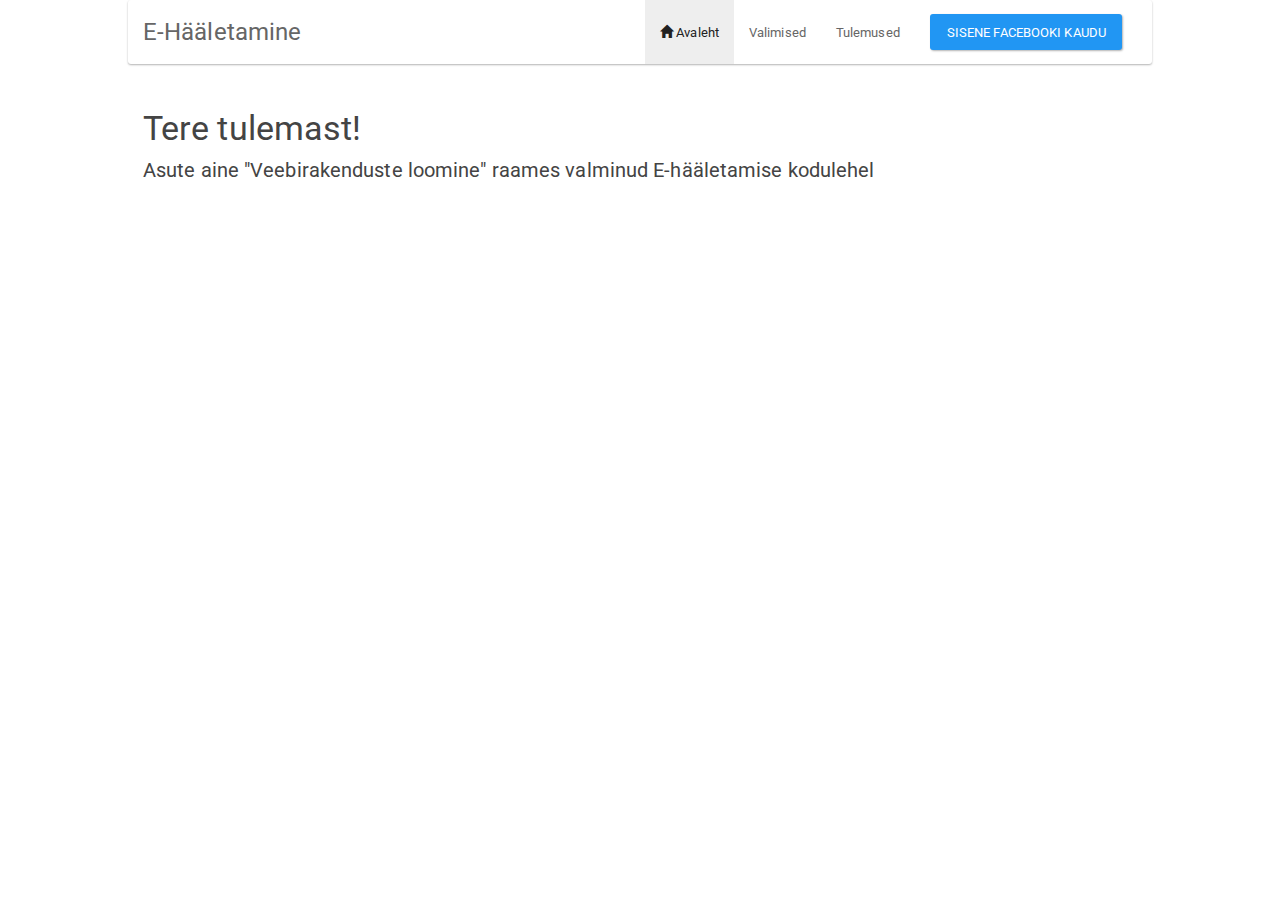
<file: index.html>
<!DOCTYPE html>
<html data-ng-app="EHaaletamineApp">
<head lang="en">
    <meta charset="UTF-8">
    <title>E-h&auml;&auml;letamine</title>
    <link rel="stylesheet" type="text/css" href="css/bootstrap-papertheme.css">
    <link rel="stylesheet" type="text/css" href="css/style.css">

    <!-- angular -->
    <script src="js/angular.min.js"></script>
    <script src="js/jquery-1.11.2.min.js"></script>
    <script src="js/angular-route.js"></script>
    <script src="js/angular-messages.min.js"></script>
    <script src="js/ngFacebook.js"></script>
    <!-- bootstrap -->
    <script src="js/bootstrap.js"></script>

    <!-- App script-->
    <script src="app/js/main.js"></script>
</head>

<body data-ng-controller="FBCtrl">
<!-- Header -->
<div data-ng-include="'app/partials/blocks/header.html'"></div>


<!-- Sisu -->
<div class="container">
    <div data-ng-view></div>
</div>

</body>
</html>
</file>
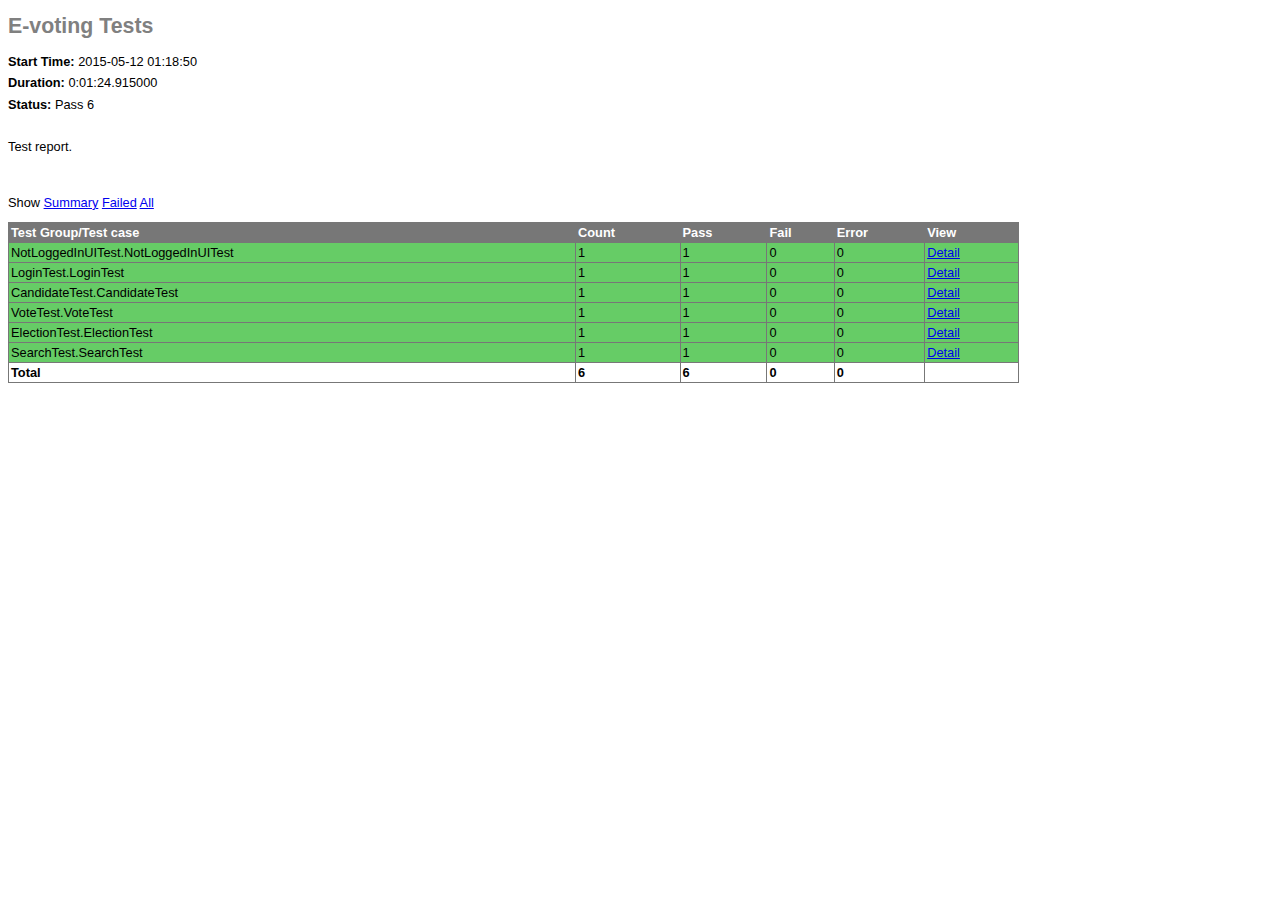
<file: tests/result.html>
<?xml version="1.0" encoding="UTF-8"?>
<!DOCTYPE html PUBLIC "-//W3C//DTD XHTML 1.0 Strict//EN" "http://www.w3.org/TR/xhtml1/DTD/xhtml1-strict.dtd">
<html xmlns="http://www.w3.org/1999/xhtml">
<head>
    <title>E-voting Tests</title>
    <meta name="generator" content="HTMLTestRunner 0.8.2"/>
    <meta http-equiv="Content-Type" content="text/html; charset=UTF-8"/>
    
<style type="text/css" media="screen">
body        { font-family: verdana, arial, helvetica, sans-serif; font-size: 80%; }
table       { font-size: 100%; }
pre         { }

/* -- heading ---------------------------------------------------------------------- */
h1 {
	font-size: 16pt;
	color: gray;
}
.heading {
    margin-top: 0ex;
    margin-bottom: 1ex;
}

.heading .attribute {
    margin-top: 1ex;
    margin-bottom: 0;
}

.heading .description {
    margin-top: 4ex;
    margin-bottom: 6ex;
}

/* -- css div popup ------------------------------------------------------------------------ */
a.popup_link {
}

a.popup_link:hover {
    color: red;
}

.popup_window {
    display: none;
    position: relative;
    left: 0px;
    top: 0px;
    /*border: solid #627173 1px; */
    padding: 10px;
    background-color: #E6E6D6;
    font-family: "Lucida Console", "Courier New", Courier, monospace;
    text-align: left;
    font-size: 8pt;
    width: 500px;
}

}
/* -- report ------------------------------------------------------------------------ */
#show_detail_line {
    margin-top: 3ex;
    margin-bottom: 1ex;
}
#result_table {
    width: 80%;
    border-collapse: collapse;
    border: 1px solid #777;
}
#header_row {
    font-weight: bold;
    color: white;
    background-color: #777;
}
#result_table td {
    border: 1px solid #777;
    padding: 2px;
}
#total_row  { font-weight: bold; }
.passClass  { background-color: #6c6; }
.failClass  { background-color: #c60; }
.errorClass { background-color: #c00; }
.passCase   { color: #6c6; }
.failCase   { color: #c60; font-weight: bold; }
.errorCase  { color: #c00; font-weight: bold; }
.hiddenRow  { display: none; }
.testcase   { margin-left: 2em; }


/* -- ending ---------------------------------------------------------------------- */
#ending {
}

</style>

</head>
<body>
<script language="javascript" type="text/javascript"><!--
output_list = Array();

/* level - 0:Summary; 1:Failed; 2:All */
function showCase(level) {
    trs = document.getElementsByTagName("tr");
    for (var i = 0; i < trs.length; i++) {
        tr = trs[i];
        id = tr.id;
        if (id.substr(0,2) == 'ft') {
            if (level < 1) {
                tr.className = 'hiddenRow';
            }
            else {
                tr.className = '';
            }
        }
        if (id.substr(0,2) == 'pt') {
            if (level > 1) {
                tr.className = '';
            }
            else {
                tr.className = 'hiddenRow';
            }
        }
    }
}


function showClassDetail(cid, count) {
    var id_list = Array(count);
    var toHide = 1;
    for (var i = 0; i < count; i++) {
        tid0 = 't' + cid.substr(1) + '.' + (i+1);
        tid = 'f' + tid0;
        tr = document.getElementById(tid);
        if (!tr) {
            tid = 'p' + tid0;
            tr = document.getElementById(tid);
        }
        id_list[i] = tid;
        if (tr.className) {
            toHide = 0;
        }
    }
    for (var i = 0; i < count; i++) {
        tid = id_list[i];
        if (toHide) {
            document.getElementById('div_'+tid).style.display = 'none'
            document.getElementById(tid).className = 'hiddenRow';
        }
        else {
            document.getElementById(tid).className = '';
        }
    }
}


function showTestDetail(div_id){
    var details_div = document.getElementById(div_id)
    var displayState = details_div.style.display
    // alert(displayState)
    if (displayState != 'block' ) {
        displayState = 'block'
        details_div.style.display = 'block'
    }
    else {
        details_div.style.display = 'none'
    }
}


function html_escape(s) {
    s = s.replace(/&/g,'&amp;');
    s = s.replace(/</g,'&lt;');
    s = s.replace(/>/g,'&gt;');
    return s;
}

/* obsoleted by detail in <div>
function showOutput(id, name) {
    var w = window.open("", //url
                    name,
                    "resizable,scrollbars,status,width=800,height=450");
    d = w.document;
    d.write("<pre>");
    d.write(html_escape(output_list[id]));
    d.write("\n");
    d.write("<a href='javascript:window.close()'>close</a>\n");
    d.write("</pre>\n");
    d.close();
}
*/
--></script>

<div class='heading'>
<h1>E-voting Tests</h1>
<p class='attribute'><strong>Start Time:</strong> 2015-05-12 01:18:50</p>
<p class='attribute'><strong>Duration:</strong> 0:01:24.915000</p>
<p class='attribute'><strong>Status:</strong> Pass 6</p>

<p class='description'>Test report.</p>
</div>



<p id='show_detail_line'>Show
<a href='javascript:showCase(0)'>Summary</a>
<a href='javascript:showCase(1)'>Failed</a>
<a href='javascript:showCase(2)'>All</a>
</p>
<table id='result_table'>
<colgroup>
<col align='left' />
<col align='right' />
<col align='right' />
<col align='right' />
<col align='right' />
<col align='right' />
</colgroup>
<tr id='header_row'>
    <td>Test Group/Test case</td>
    <td>Count</td>
    <td>Pass</td>
    <td>Fail</td>
    <td>Error</td>
    <td>View</td>
</tr>

<tr class='passClass'>
    <td>NotLoggedInUITest.NotLoggedInUITest</td>
    <td>1</td>
    <td>1</td>
    <td>0</td>
    <td>0</td>
    <td><a href="javascript:showClassDetail('c1',1)">Detail</a></td>
</tr>

<tr id='pt1.1' class='hiddenRow'>
    <td class='none'><div class='testcase'>test_not_logged_in_u_i</div></td>
    <td colspan='5' align='center'>pass</td>
</tr>

<tr class='passClass'>
    <td>LoginTest.LoginTest</td>
    <td>1</td>
    <td>1</td>
    <td>0</td>
    <td>0</td>
    <td><a href="javascript:showClassDetail('c2',1)">Detail</a></td>
</tr>

<tr id='pt2.1' class='hiddenRow'>
    <td class='none'><div class='testcase'>test_login</div></td>
    <td colspan='5' align='center'>

    <!--css div popup start-->
    <a class="popup_link" onfocus='this.blur();' href="javascript:showTestDetail('div_pt2.1')" >
        pass</a>

    <div id='div_pt2.1' class="popup_window">
        <div style='text-align: right; color:red;cursor:pointer'>
        <a onfocus='this.blur();' onclick="document.getElementById('div_pt2.1').style.display = 'none' " >
           [x]</a>
        </div>
        <pre>
        
pt2.1: {4cee1e84-e771-4482-af5a-f43c0e4da630}
{c0f60e99-073e-45b7-bdbf-c83349c2fc10}


        </pre>
    </div>
    <!--css div popup end-->

    </td>
</tr>

<tr class='passClass'>
    <td>CandidateTest.CandidateTest</td>
    <td>1</td>
    <td>1</td>
    <td>0</td>
    <td>0</td>
    <td><a href="javascript:showClassDetail('c3',1)">Detail</a></td>
</tr>

<tr id='pt3.1' class='hiddenRow'>
    <td class='none'><div class='testcase'>test_candidate</div></td>
    <td colspan='5' align='center'>

    <!--css div popup start-->
    <a class="popup_link" onfocus='this.blur();' href="javascript:showTestDetail('div_pt3.1')" >
        pass</a>

    <div id='div_pt3.1' class="popup_window">
        <div style='text-align: right; color:red;cursor:pointer'>
        <a onfocus='this.blur();' onclick="document.getElementById('div_pt3.1').style.display = 'none' " >
           [x]</a>
        </div>
        <pre>
        
pt3.1: {b36e47b4-a829-4c3e-933c-652461d9ab95}
{789739a0-4da9-4882-9ef0-da1c743c8215}
E-Hääletamine
VÄLJU
Avaleht
Valimised
Uus valimine
Kandidaadid
# Nimi Hääli
2
Eduard Vilde
3
1
Vello Vaherpuu
2
5
Kalle Perekonnanimi
0
34
Testkasutaja Kasutaja
0
Kandidaatide tutvustus
E-Hääletamine
VÄLJU
Avaleht
Valimised
Uus valimine
Kandidaadid
# Nimi Hääli
Kandidaatide tutvustus


        </pre>
    </div>
    <!--css div popup end-->

    </td>
</tr>

<tr class='passClass'>
    <td>VoteTest.VoteTest</td>
    <td>1</td>
    <td>1</td>
    <td>0</td>
    <td>0</td>
    <td><a href="javascript:showClassDetail('c4',1)">Detail</a></td>
</tr>

<tr id='pt4.1' class='hiddenRow'>
    <td class='none'><div class='testcase'>test_vote</div></td>
    <td colspan='5' align='center'>

    <!--css div popup start-->
    <a class="popup_link" onfocus='this.blur();' href="javascript:showTestDetail('div_pt4.1')" >
        pass</a>

    <div id='div_pt4.1' class="popup_window">
        <div style='text-align: right; color:red;cursor:pointer'>
        <a onfocus='this.blur();' onclick="document.getElementById('div_pt4.1').style.display = 'none' " >
           [x]</a>
        </div>
        <pre>
        
pt4.1: {e4add8a6-8076-44b2-993d-7faa57738401}
{c3030cc8-79ff-43a8-b993-2fb7c48f04b3}
E-Hääletamine
VÄLJU
Avaleht
Valimised
Uus valimine
Kandidaadid
# Nimi Hääli
2
Eduard Vilde
3
1
Vello Vaherpuu
2
35
Testkasutaja Kasutaja
1
5
Kalle Perekonnanimi
0
Kandidaatide tutvustus
Hääl edukalt antud!
E-Hääletamine
VÄLJU
Avaleht
Valimised
Uus valimine
Kandidaadid
# Nimi Hääli
2
Eduard Vilde
3
1
Vello Vaherpuu
2
5
Kalle Perekonnanimi
0
35
Testkasutaja Kasutaja
0
Kandidaatide tutvustus
Hääl edukalt kustutatud!


        </pre>
    </div>
    <!--css div popup end-->

    </td>
</tr>

<tr class='passClass'>
    <td>ElectionTest.ElectionTest</td>
    <td>1</td>
    <td>1</td>
    <td>0</td>
    <td>0</td>
    <td><a href="javascript:showClassDetail('c5',1)">Detail</a></td>
</tr>

<tr id='pt5.1' class='hiddenRow'>
    <td class='none'><div class='testcase'>test_election</div></td>
    <td colspan='5' align='center'>

    <!--css div popup start-->
    <a class="popup_link" onfocus='this.blur();' href="javascript:showTestDetail('div_pt5.1')" >
        pass</a>

    <div id='div_pt5.1' class="popup_window">
        <div style='text-align: right; color:red;cursor:pointer'>
        <a onfocus='this.blur();' onclick="document.getElementById('div_pt5.1').style.display = 'none' " >
           [x]</a>
        </div>
        <pre>
        
pt5.1: {bc00b4e4-3404-4cc2-8e6c-e28e1cde1dae}
{b7cbc2f1-346d-419b-9d9a-84a60c9f7c51}


        </pre>
    </div>
    <!--css div popup end-->

    </td>
</tr>

<tr class='passClass'>
    <td>SearchTest.SearchTest</td>
    <td>1</td>
    <td>1</td>
    <td>0</td>
    <td>0</td>
    <td><a href="javascript:showClassDetail('c6',1)">Detail</a></td>
</tr>

<tr id='pt6.1' class='hiddenRow'>
    <td class='none'><div class='testcase'>test_search</div></td>
    <td colspan='5' align='center'>

    <!--css div popup start-->
    <a class="popup_link" onfocus='this.blur();' href="javascript:showTestDetail('div_pt6.1')" >
        pass</a>

    <div id='div_pt6.1' class="popup_window">
        <div style='text-align: right; color:red;cursor:pointer'>
        <a onfocus='this.blur();' onclick="document.getElementById('div_pt6.1').style.display = 'none' " >
           [x]</a>
        </div>
        <pre>
        
pt6.1: {39d6df6a-d305-43a3-b176-2a164cc9d802}
{bb7e8139-c42d-443c-be73-add8c5c891cf}


        </pre>
    </div>
    <!--css div popup end-->

    </td>
</tr>

<tr id='total_row'>
    <td>Total</td>
    <td>6</td>
    <td>6</td>
    <td>0</td>
    <td>0</td>
    <td>&nbsp;</td>
</tr>
</table>

<div id='ending'>&nbsp;</div>

</body>
</html>
</file>
<file: css/style.css>
@media screen and (min-width:768px) {
    body {
        width: 80%;
        margin:auto;
    }
}
.carousel-inner > .item > img {
    margin: 0 auto;
}
.scrolltable{
    max-height: 400px;
    overflow: auto;
}
.custom-error{
    color:maroon;
}
</file>
